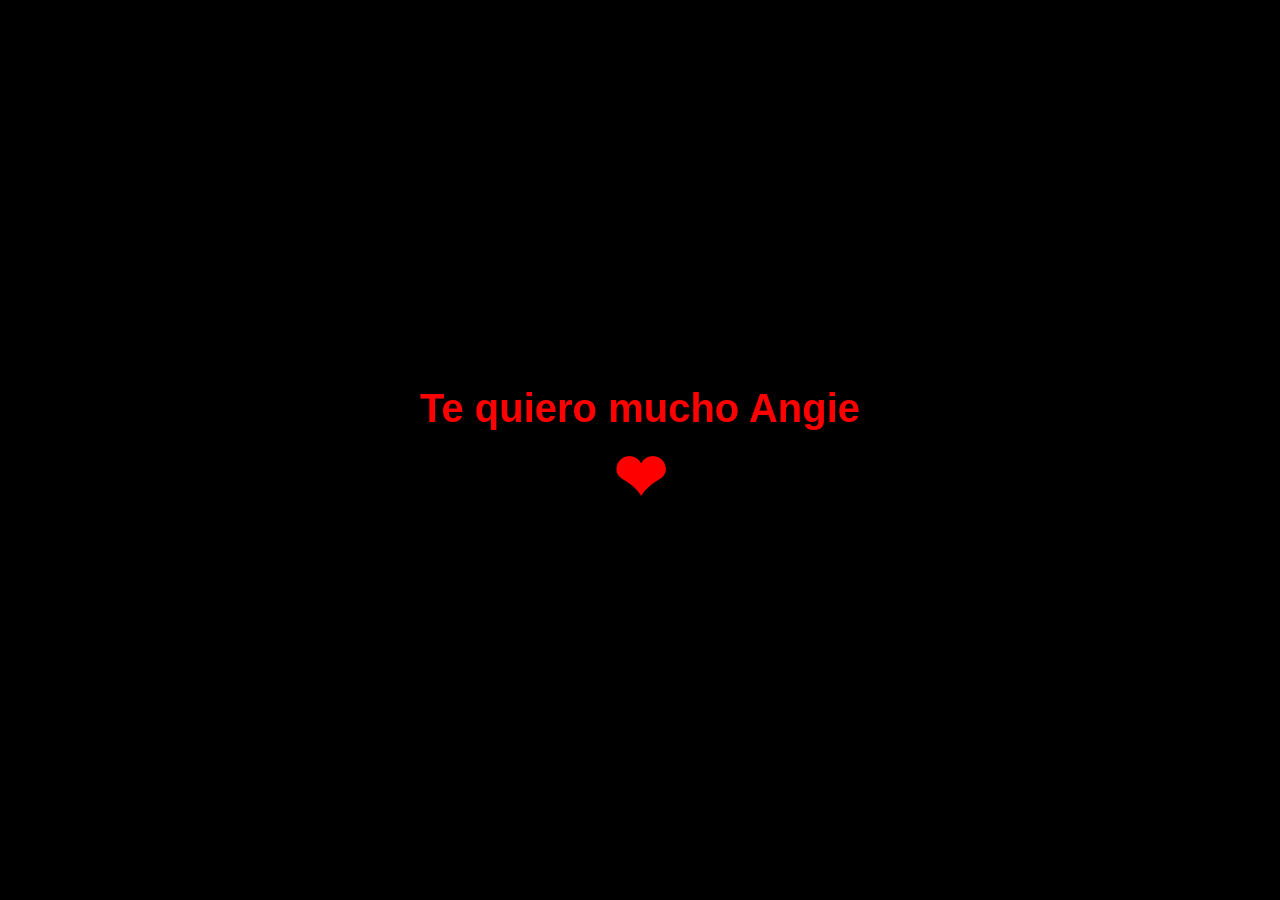
<file: index.html>
<!DOCTYPE html>
<html lang="es">
<head>
    <meta charset="UTF-8">
    <title>Explosión de Burbujas</title>
    <link rel="stylesheet" href="style.css">
</head>
<body>
    <div class="mensaje-especial">
        Te quiero mucho Angie <span class="corazon">❤</span>
    </div>

    <div id="burbujas-container"></div>
    <script src="script.js"></script>
</body>
</html>
</file>
<file: style.css>
*{
    margin: 0;
    padding: 0;
}
body{   
    background-color: #000;
    color: #fff;
    overflow-x: hidden;
}
#burbujas-container {
        position: fixed;
        inset: 0;
        overflow: hidden;
        pointer-events: none;
        z-index: 9999;
}

.burbuja {
    position: absolute;
    /* Eliminamos bottom: 0 para que no se pinchen abajo */
    background-color: rgba(0, 255, 247, 0.6); /* Un poco más de color */
    border-radius: 50%;
    opacity: 0;
    pointer-events: none;
}

@keyframes explosion {
    0% {
        opacity: 0;
        transform: translate(0, 0) scale(0);
    }
    50% {
        opacity: 1;
    }
    100% {
        opacity: 0;
        /* Usaremos variables de JS para que cada una vaya a un lado distinto */
        transform: translate(var(--dest-x), var(--dest-y)) scale(1.5);
    }
}
.mensaje-especial {
    position: absolute; /* Para que flote sobre las burbujas */
    top: 50%;           /* Lo baja al centro vertical */
    left: 50%;          /* Lo mueve al centro horizontal */
    transform: translate(-50%, -50%); /* Ajuste exacto para centrarlo */
    
    color: red;         /* Color de las letras */
    font-family: Arial, sans-serif;
    font-size: 2.5rem;  /* Tamaño de letra grande */
    font-weight: bold;  /* Letras negritas */
    text-align: center;
    z-index: 100;       /* Asegura que esté por encima de las burbujas */
    text-shadow: 2px 2px 5px rgba(0,0,0,0.2); /* Sombra suave para que resalte */
}

.corazon {
    display: block;     /* Hace que el corazón salga abajo del texto */
    font-size: 4rem;    /* Corazón más grande */
    margin-top: 10px;
}
</file>
